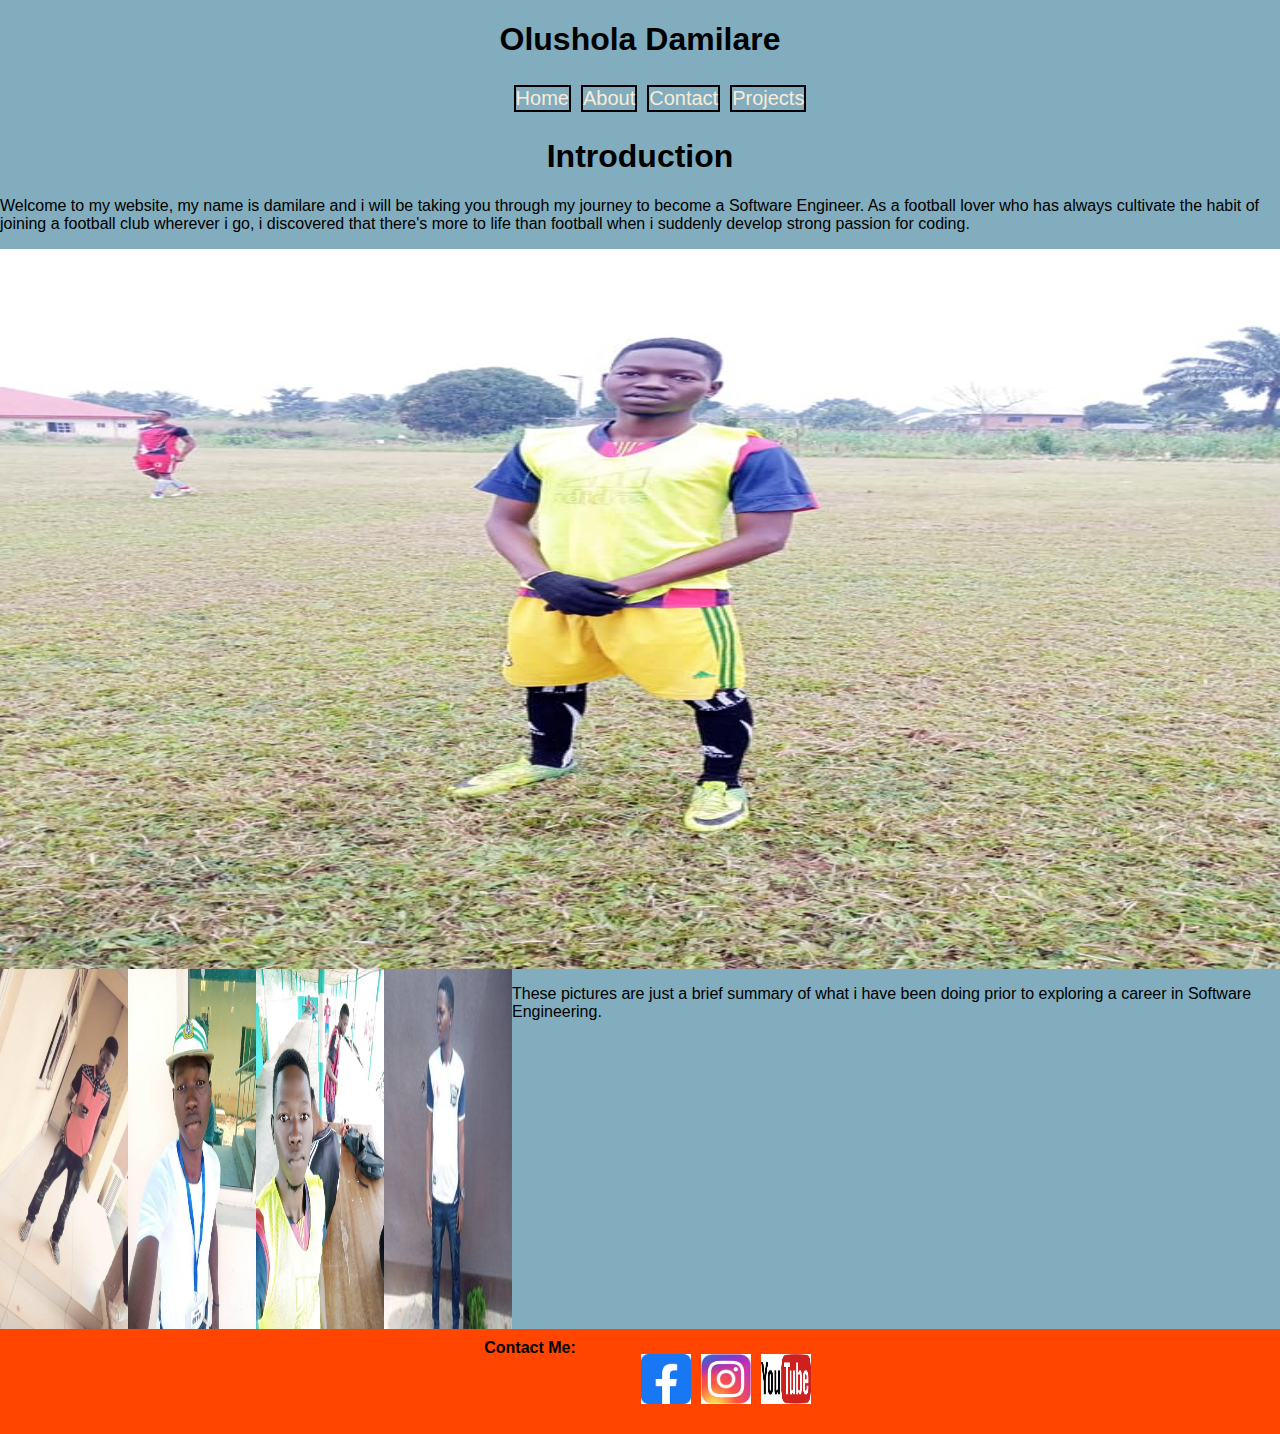
<file: index.html>
<!DOCTYPE html>
<html lang="en">
<head>
    <meta charset="UTF-8">
    <meta http-equiv="X-UA-Compatible" content="IE=edge">
    <meta name="viewport" content="width=device-width, initial-scale=1.0">
    <meta name="author" content="Olushola Damilare Seun">
    <meta name="description" content="A biography of Olushola Damilare">
    <meta name="keyword" content="Damilare, Olushola, Moshood, Abiola, Software, Engineering, Sango, Ogun State, Football,">
    <title>Olushola Damilare</title>
    <link rel="stylesheet" type="text/css" href="/styles.css">
</head>
<body>
    <h1>Olushola Damilare</h1>
    <!-- Navigation -->
    <nav id="nav">
        <ul class="navlist">
            <li><a href="index.html">Home</a></li>
            <li><a href="/about.html">About</a></li>
            <li><a href="contacts.html">Contact</a></li>
            <li><a href="projects.html">Projects</a></li>
        </ul>
    </nav>
    <!-- Intoduction -->
    <h1>Introduction</h1>
    <p>Welcome to my website, my name is damilare and i will be taking you through my journey to become a Software Engineer. As a football lover who has always cultivate the habit of joining a football club wherever i go, i discovered that there's more to life than football when i suddenly develop strong passion for coding. 
    </p>
    <!-- First container of images -->
    <section class="container1">
        <img src="images/darefootgrass.jpg" alt="damilare on the football pitch">
    </section>
    <!-- Second container of images -->
    <section class="container2">
        <img src="/images/dare1.jpg" alt="dare in school">
        <img src="/images/darenysc.jpg" alt="dare nysc">
        <img src="/images/darefootball.jpg" alt="dare in training">
        <img src="/images/dare3.jpg" alt="dare after church">
    <span><p>These pictures are just a brief summary of what i have been doing prior to exploring a career in Software Engineering.</p></span>
    </section>
    <!-- Footer -->
    <footer>
        <h4>Contact Me:</h4>
           <ul>
            <li><a href="https://www.facebook.com/olusholadamilare.seun.5/photos_by" target="_blank"><img src="/images/facebook logo.png">
             </a>
            </li>
               <li> <a href="https://www.instagram.com/direct/t/340282366841710300949128231382750128056/?__coig_login=1" target="_blank"><img src="/images/instagram logo.jpg">
                </a>
            </li>
                <li><a href="https://www.youtube.com/@damilareseun4726/about" target="_blank"><img src="/images/youtube logo.png"></a>
            </li>
        </ul>
    
    
</footer>
</body>
</html>
</file>
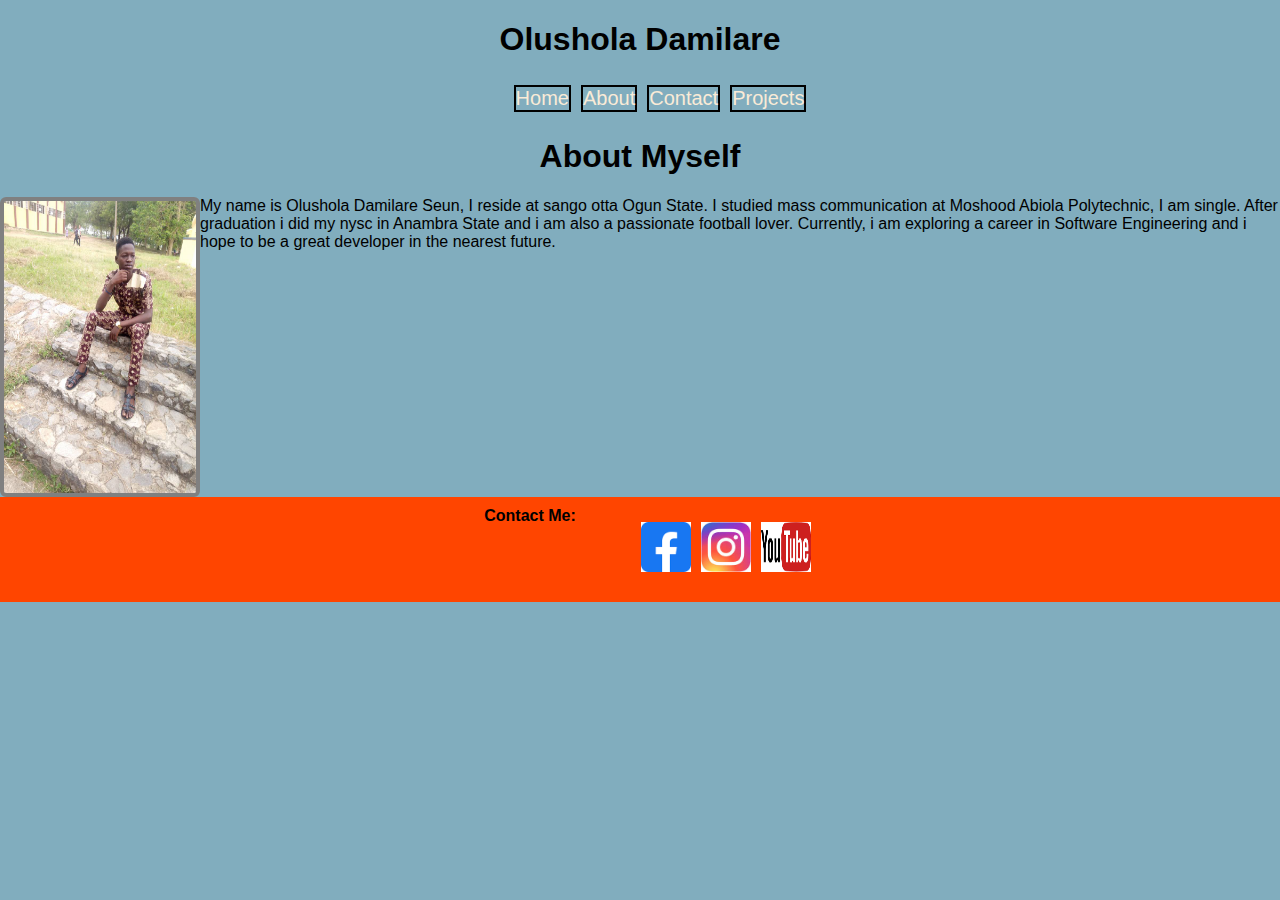
<file: about.html>
<!DOCTYPE html>
<html lang="en">
<head>
    <link rel="stylesheet" href="/fontawesome-free-6.3.0-web/css/all.min.css">
    <meta charset="UTF-8">
    <meta http-equiv="X-UA-Compatible" content="IE=edge">
    <meta name="viewport" content="width=device-width, initial-scale=1.0">
    <meta name="author" content="Olushola Damilare Seun">
    <meta name="description" content="A biography of Olushola Damilare">
    <meta name="keyword" content="Damilare, Olushola, Moshood, Abiola, Software, Engineering, Sango, Ogun State, Football,">
    <title>Olushola Damilare</title>
    <link rel="stylesheet" type="text/css" href="/styles.css">

</head>
<body>
    <h1>Olushola Damilare</h1>
    <!-- Navigation -->
    <nav id="nav">
        <ul class="navlist">
            <li><a href="index.html">Home</a></li>
            <li><a href="index.html">About</a></li>
            <li><a href="index.html">Contact</a></li>
            <li><a href="index.html">Projects</a></li>
        </ul>
    </nav>
    <h1>About Myself</h1>
    <div class="about"><img src="/images/dare4.jpg" alt="dare in campus" width="200px" height="300px"><span>My name is Olushola Damilare Seun, I reside at sango otta Ogun State. I studied mass communication at Moshood Abiola Polytechnic, I am single. After graduation i did my nysc in Anambra State and i am also a passionate football lover. Currently, i am exploring a career in Software Engineering and i hope to be a great developer in the nearest future.</span></div>
    
    
    <footer>
        <h4>Contact Me:</h4>
           <ul>
            <li><a href="https://www.facebook.com/olusholadamilare.seun.5/photos_by" target="_blank"><img src="/images/facebook logo.png">
             </a>
            </li>
               <li> <a href="https://www.instagram.com/direct/t/340282366841710300949128231382750128056/?__coig_login=1" target="_blank"><img src="/images/instagram logo.jpg">
                </a>
            </li>
                <li><a href="https://www.youtube.com/@damilareseun4726/about" target="_blank"><img src="/images/youtube logo.png"></a>
            </li>
        </ul>
    
    
</footer>
</body>
</html>
</file>
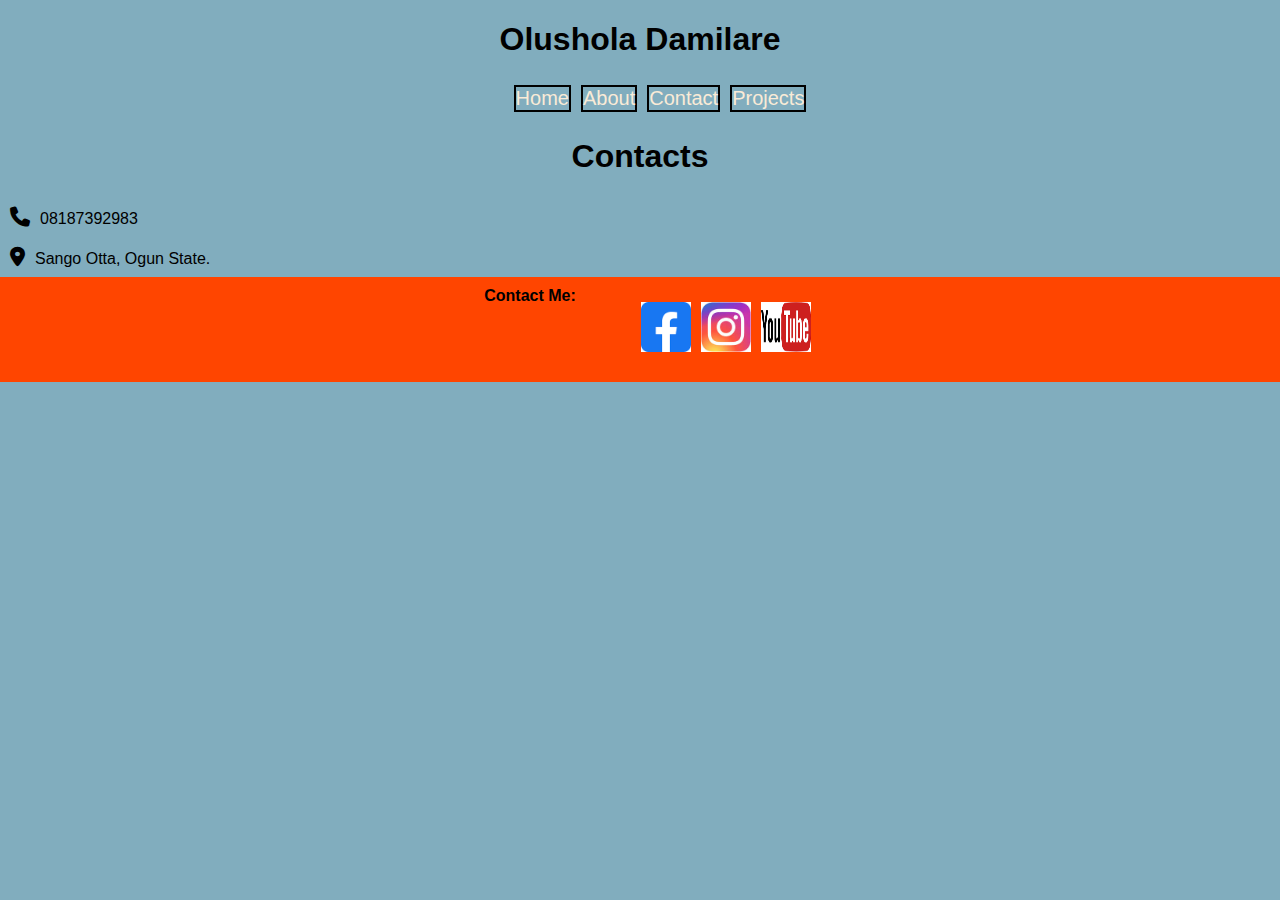
<file: contacts.html>
<!DOCTYPE html>
<html lang="en">
<head>
    <link rel="stylesheet" href="/fontawesome-free-6.3.0-web/css/all.min.css">
    <meta charset="UTF-8">
    <meta http-equiv="X-UA-Compatible" content="IE=edge">
    <meta name="viewport" content="width=device-width, initial-scale=1.0">
    <meta name="author" content="Olushola Damilare Seun">
    <meta name="description" content="A biography of Olushola Damilare">
    <meta name="keyword" content="Damilare, Olushola, Moshood, Abiola, Software, Engineering, Sango, Ogun State, Football,">
    <title>Olushola Damilare</title>
    <link rel="stylesheet" type="text/css" href="/styles.css">
</head>
<body>
    <h1>Olushola Damilare</h1>
    <!-- Navigation -->
    <nav id="nav">
        <ul class="navlist">
            <li><a href="index.html">Home</a></li>
            <li><a href="index.html">About</a></li>
            <li><a href="index.html">Contact</a></li>
            <li><a href="index.html">Projects</a></li>
        </ul>
    </nav>
    <h1>Contacts</h1>
    <div><i class="fa-solid fa-phone"></i>08187392983</div>
    <div><i class="fa-solid fa-location-dot"></i>Sango Otta, Ogun State.</div>
        <footer>
        <h4>Contact Me:</h4>
           <ul>
            <li><a href="https://www.facebook.com/olusholadamilare.seun.5/photos_by" target="_blank"><img src="/images/facebook logo.png">
             </a>
            </li>
               <li> <a href="https://www.instagram.com/direct/t/340282366841710300949128231382750128056/?__coig_login=1" target="_blank"><img src="/images/instagram logo.jpg">
                </a>
            </li>
                <li><a href="https://www.youtube.com/@damilareseun4726/about" target="_blank"><img src="/images/youtube logo.png"></a>
            </li>
        </ul>
    
    
</footer>
</body>
</html>
</file>
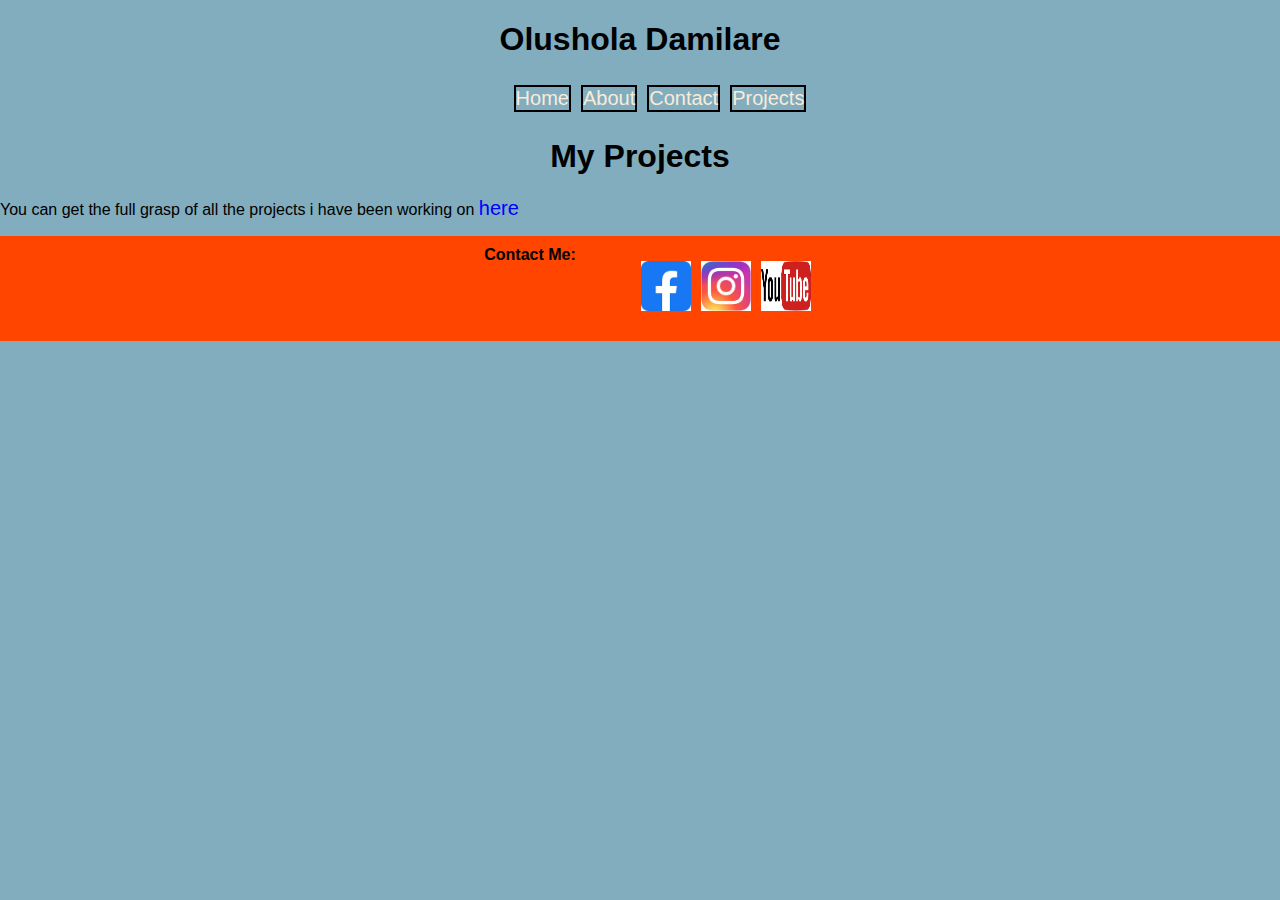
<file: projects.html>
<!DOCTYPE html>
<html lang="en">
<head>
    <meta charset="UTF-8">
    <meta http-equiv="X-UA-Compatible" content="IE=edge">
    <meta name="viewport" content="width=device-width, initial-scale=1.0">
    <meta name="author" content="Olushola Damilare Seun">
    <meta name="description" content="A biography of Olushola Damilare">
    <meta name="keyword" content="Damilare, Olushola, Moshood, Abiola, Software, Engineering, Sango, Ogun State, Football,">
    <title>Olushola Damilare</title>
    <link rel="stylesheet" type="text/css" href="/styles.css">
</head>
<body>
    <h1>Olushola Damilare</h1>
    <!-- Navigation -->
    <nav id="nav">
        <ul class="navlist">
            <li><a href="index.html">Home</a></li>
            <li><a href="index.html">About</a></li>
            <li><a href="index.html">Contact</a></li>
            <li><a href="index.html">Projects</a></li>
        </ul>
    </nav>
    <h1>My Projects</h1>
    <p>You can get the full grasp of all the projects i have been working on <a href=https://github.com/Darexolu?tab=repositories target="_blank">here</a></p>
    
    <footer>
        <h4>Contact Me:</h4>
           <ul>
            <li><a href="https://www.facebook.com/olusholadamilare.seun.5/photos_by" target="_blank"><img src="/images/facebook logo.png">
             </a>
            </li>
               <li> <a href="https://www.instagram.com/direct/t/340282366841710300949128231382750128056/?__coig_login=1" target="_blank"><img src="/images/instagram logo.jpg">
                </a>
            </li>
                <li><a href="https://www.youtube.com/@damilareseun4726/about" target="_blank"><img src="/images/youtube logo.png"></a>
            </li>
        </ul>
    
    
</footer>
</body>
</html>
</file>
<file: styles.css>
*{
    box-sizing: border-box;
}
body{
    margin: 0;
    width: 100%;
    height: 100%;
    font-family: sans-serif;
    background-color: #81adbe;
}
  h1{
    text-align: center;
    color: black;
  }


    .navlist{
        display: flex;
        justify-content: center;
        list-style: none;    
    }
    
    a{
        text-decoration: none;
        font-size: 20px;
        color: antiquewhite;
    }
    a:hover{
        background-color: black;
    }
      .navlist li{
        margin: 5px;
      border: 2px solid black;
      }
.container1{
   width: 100%;
    height: 80vh;
}
.container1 img{
    width: 100%;
    height: 80vh;
}
 .container2{
    display: flex;
    width: 100%;
    height: 100%;
 }
 .container2 img{
    width: 10%;
   height: 40vh
 }
 footer{background-color: orangered;
    display: flex;
    justify-content: center;
    flex-direction: row;
}

  footer>h4{
    text-align: center;
    margin-top: 10px;
    padding-left: 40px;
  }
h4{
    text-align: center;
}
  footer > ul{
    list-style: none;
    display: flex;
    flex-direction: row;
    align-items: center;
    margin: 20px;
  }
  footer ul li img{
    width: 50px;
    height: 50px;
    margin: 5px;
  }
  p>a{color: blue;
  }
  .fa-solid{
    font-size: 20px;
    margin: 10px;
  }
.about{
  display:flex
}
.about img{
  border: 4px solid grey;
  border-radius: 6px 6px 6px 6px;
}
</file>
